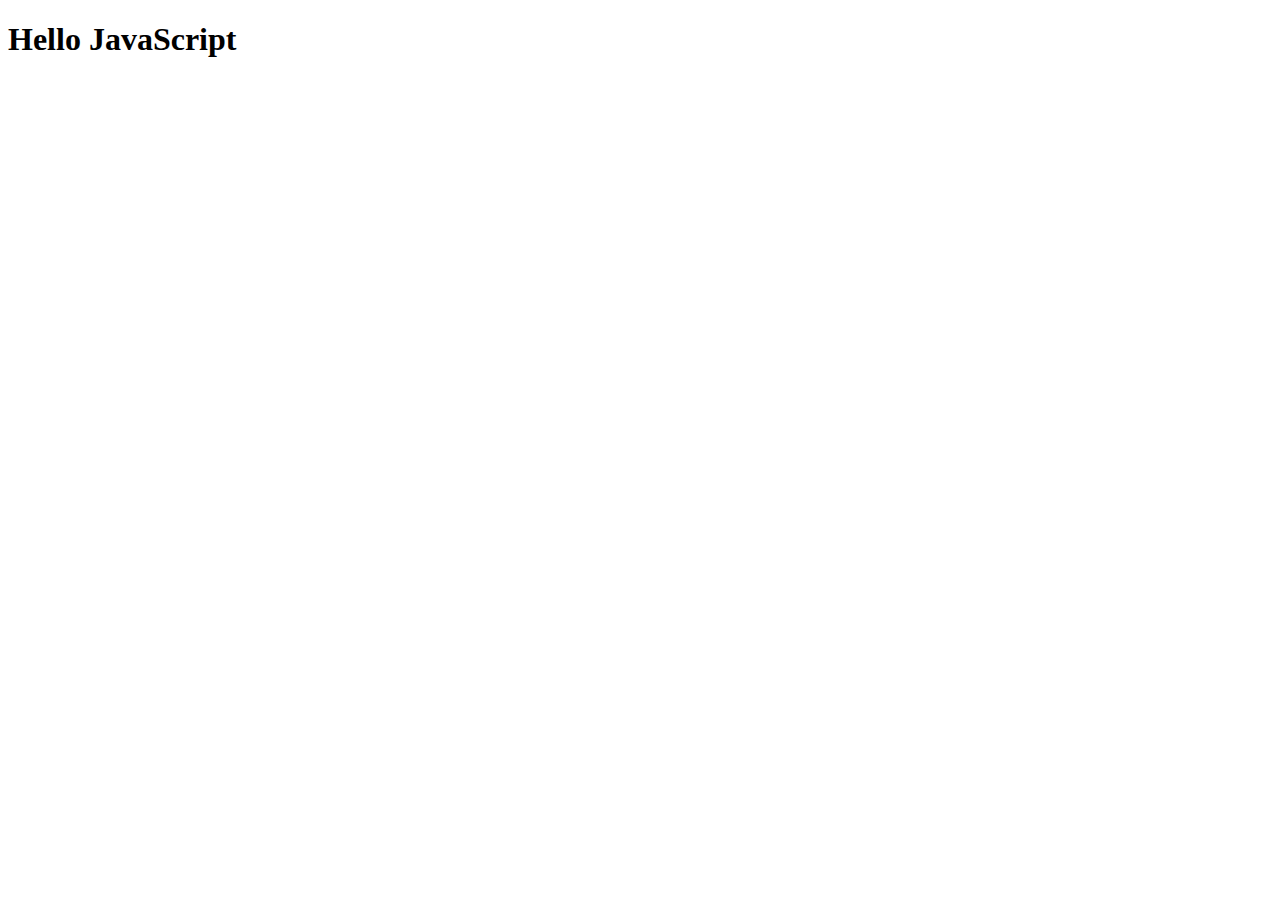
<file: 07-data-types/index.html>
<!DOCTYPE html>
<html lang="en">
<head>
    <meta charset="UTF-8">
    <meta http-equiv="X-UA-Compatible" content="IE=edge">
    <meta name="viewport" content="width=device-width, initial-scale=1.0">
    <title>Document</title>
</head>
<body>
    <h1>Hello JavaScript</h1>
    <script src="js/script.js"></script>
</body>
</html>
</file>
